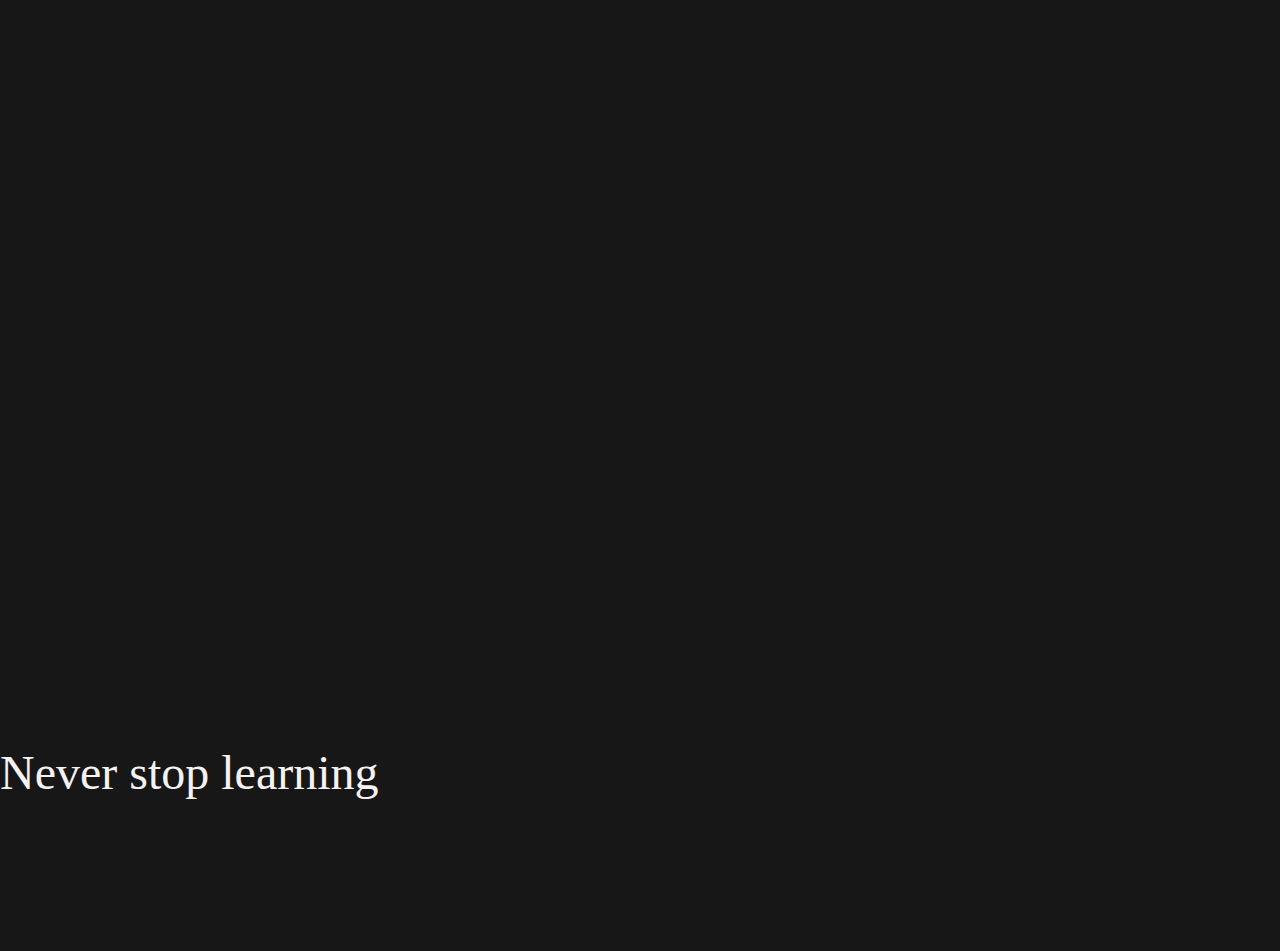
<file: cssMemeSlider/index.html>
<!DOCTYPE html>
<html lang="en">
<head>
    <meta charset="UTF-8">
    <meta name="viewport" content="width=device-width, initial-scale=1.0">
    <title>Mem Slider</title>
    <link rel="stylesheet" href="styles.css">
</head>
<body>
    <div class="hid">Slider</div>
    <div class="container">
        <div class="meme-slider" role="slider">
            <input type="radio" id="r1" name="meme-control" checked="checked" />
            <input type="radio" id="r2" name="meme-control" />
            <input type="radio" id="r3" name="meme-control" />
            <input type="radio" id="r4" name="meme-control" />
            <div class="meme-slider-content">
                <div class="meme-content">
                   <div class="meme-slide meme-slide-1"></div>
                   <div class="meme-slide meme-slide-2"></div>
                   <div class="meme-slide meme-slide-3"></div>
                   <div class="meme-slide meme-slide-4"></div>
                </div>
             </div>
             <div class="meme-slider-text">
                <div class="meme-description">
                   <p class="meme-slide meme-slide-1">Never stop learning</p>
                   <p class="meme-slide meme-slide-2">I'm best of the best</p>
                   <p class="meme-slide meme-slide-3">Be optimistic</p>
                   <p class="meme-slide meme-slide-4">Follow your dreams</p>
                </div>
             </div>
        </div>

    </div>
</body>
</html>
</file>
<file: cssMemeSlider/styles.css>
:root {
	--border: rgb(70, 157, 177);
	--text: rgb(247, 242, 242);
	--hover: #fff;
	--color-bg-dark: rgb(24, 23, 23);
	--slides: 4;
	--width: 80rem;
}

* {
	margin: 0;
	padding: 0;
	box-sizing: border-box;
}

body {
	background-color: var(--color-bg-dark);
	width: 100%;
	height: 100vh;
	font-size: 3rem;
	color: var(--text);
}

.hid {
	visibility: hidden;
}

.container {
	width: var(--width);
	margin: 1rem auto;
	height: 55rem;
}

.meme-slider>input {
	display: none;
}

.meme-slider {
	display: grid;
	grid-template-rows: 3fr 1fr;
	grid-template-columns: 3fr 1fr;
	grid-template-areas:
		'meme-content meme-content'
		'meme-description meme-control';
	row-gap: 4rem;
	width: 100%;
	height: 100%;
	position: static;
	overflow: hidden;
	background-color: var(--color-bg-dark);
}

.meme-slider-text {
	width: 100%;
	height: 100%;
	overflow: hidden;
	display: flex;
	flex-direction: row;
}

.meme-slider-content {
	width: 100%;
	height: 100%;
	overflow: hidden;
	display: flex;
	flex-direction: row;
}

.meme-slider-content {
	grid-area: meme-content;
}

.meme-description {
	display: flex;
	width: 100% * var(--slides);
	height: 100%;
	transition: transform 1.1s ease;
	margin-top: -0.2%;
}

.meme-content {
	display: flex;
	width: 100% * var(--slides);
	height: 100%;
	transition: transform 1.1s ease;
}

.meme-content .meme-slide {
	display: inline-block;
	background-repeat: no-repeat;
	background-size: cover;
	background-position: center center;
	width: var(--width);
	border-radius: 1rem;
}


.meme-slider-text {
	grid-area: meme-description;
}

.meme-description .meme-slide {
	display: inline-block;
	width: var(--width);
	height: 100%;
	padding-right: 11rem;
}

.meme-control {
	display: flex;
	justify-content: space-around;
	grid-area: meme-control;
}


.meme-control label {
	display: inline-block;
	width: 1.2rem;
	height: 1.2rem;
	border-radius: 50%;
	background-color: var(--text);
cursor: pointer;
	transition: all 0.5s ease-out;
	margin-right: 0.6zrem;
}

.meme-control label:hover {
	background-color: var(--border);
	width: 1.6rem;
	height: 1.6rem;
}

#r1:checked~.meme-slider-content .meme-content,
#r1:checked~.meme-slider-text .meme-description {
	transform: translateX(0);
}

#r2:checked~.meme-slider-content .meme-content,
#r2:checked~.meme-slider-text .meme-description {
	transform: translateX(-80rem);
}

#r3:checked~.meme-slider-content .meme-content,
#r3:checked~.meme-slider-text .meme-description {
	transform: translateX(-160rem);
}

#r4:checked~.meme-slider-content .meme-content,
#r4:checked~.meme-slider-text .meme-description {
	transform: translateX(-240rem);
}

#r1:checked~.meme-control .meme-control-1 {
	background-color: var(--color-bg-dark);
	border: 0.063rem solid var(--border);
}

#r2:checked~.meme-control .meme-control-2 {
	background-color: var(--color-bg-dark);
	border: 0.063rem solid var(--border);
}

#r3:checked~.meme-control .meme-control-3 {
	background-color: var(--color-bg-dark);
	border: 0.063rem solid var(--border);
}

#r4:checked~.meme-control .meme-control-4 {
	background-color: var(--color-bg-dark);
	border: 0.063rem solid var(--border);
}

@media screen and (max-width: 768px) {
	.meme-content .meme-slide {
		width: calc(var(--width) - 5rem);
		margin: 0 2.5rem;
	  }
	  .meme-description {
		margin-left: 4%;
	}
}

@media screen and (max-width: 720px) {
    body {
		font-size: 2rem;
	}
	.meme-slider {
		grid-template-rows: 3fr 2.5rem 2.5rem;
		grid-template-columns: 1fr;
		grid-gap: 1rem;
		grid-template-areas:
			'meme-content'
			'meme-control'
			'meme-description';
	}

	.meme-control {
		justify-content: center;
	}

	.meme-control label {
		margin-right: 1.2rem;
	}

	.meme-control label:last-of-type {
		margin-right: 0;
	}
	.meme-description {
		margin-left: 0%;
	}
	.meme-description .meme-slide {
		text-align: center;
		padding: 0;
	}
}

@media screen and (max-width: 320px) {
	body {
		font-size: 2.5rem;
	}

	.meme-control {
		margin-top: 1.25rem;
	}
.meme-description {
    margin-left: -34%;
}
.meme-control label {
	width: 1.6rem;
	height: 1.6rem;
}
}
</file>
